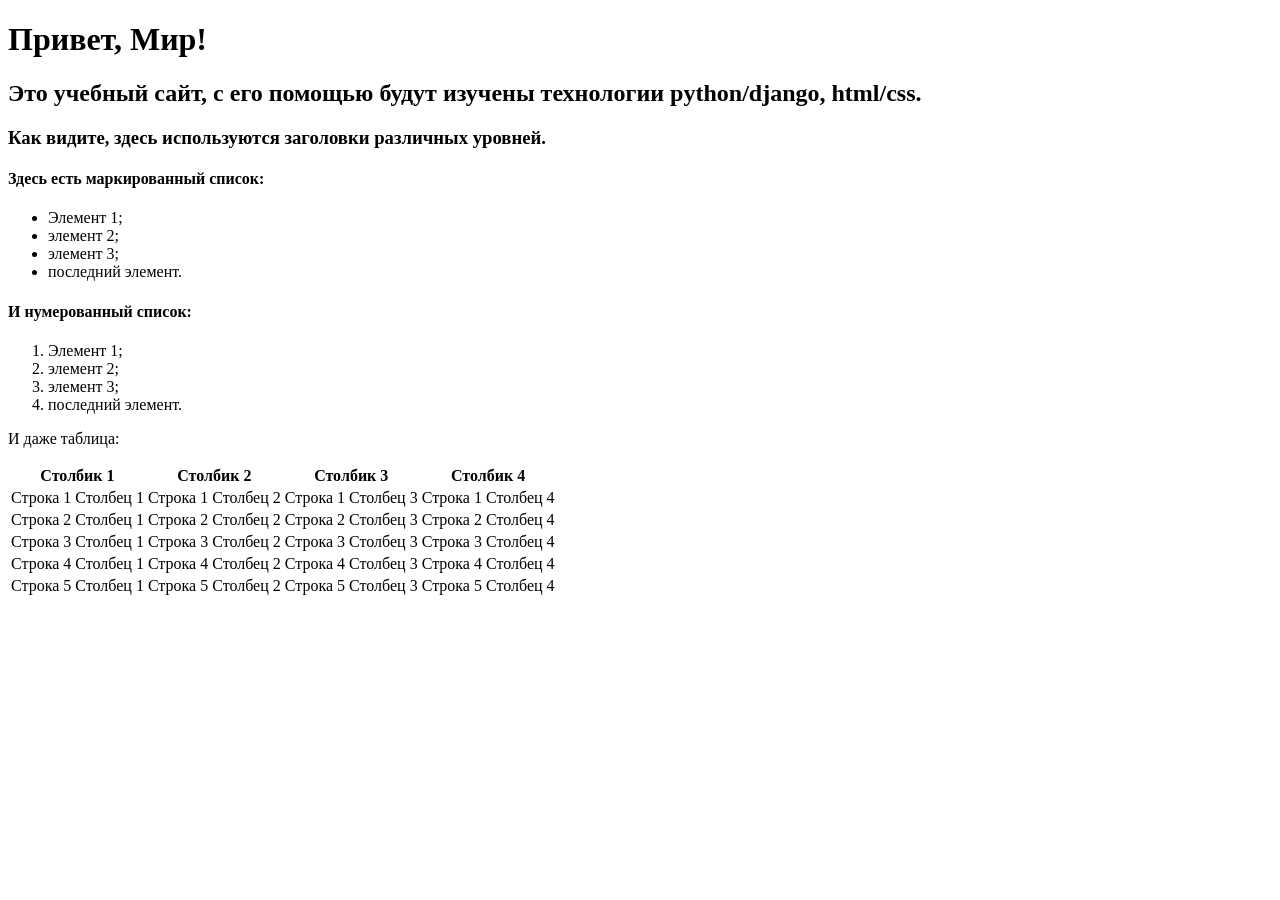
<file: lab2/helloworld/flatpages/templates/index.html>
<!DOCTYPE html>
<html lang="ru">
<head>
    <title>Привет, Мир!</title>
</head>
<body>
<h1>Привет, Мир!</h1>
        <h2>Это учебный сайт, с его помощью будут изучены технологии
python/django, html/css.</h2>
        <h3>Как видите, здесь используются заголовки различных
уровней.</h3>
        <h4>Здесь есть маркированный список:</h4>
        <ul>
            <li>Элемент 1;</li>
            <li>элемент 2;</li>
            <li>элемент 3;</li>
            <li>последний элемент.</li>
        </ul>
        <h4>И нумерованный список:</h4>
        <ol>
            <li>Элемент 1;</li>
            <li>элемент 2;</li>
            <li>элемент 3;</li>
            <li>последний элемент.</li>
        </ol>
        <p>И даже таблица:</p>
        <table border="0">
            <thead>
                <tr>
                    <th>Столбик 1</th>
                    <th>Столбик 2</th>
                    <th>Столбик 3</th>
                    <th>Столбик 4</th>
                </tr>
            </thead>
            <tr>
                <td>Строка 1 Столбец 1</td>
                <td>Строка 1 Столбец 2</td>
                <td>Строка 1 Столбец 3</td>
                <td>Строка 1 Столбец 4</td>
            </tr>
            <tr>
                <td>Строка 2 Столбец 1</td>
                <td>Строка 2 Столбец 2</td>
                <td>Строка 2 Столбец 3</td>
                <td>Строка 2 Столбец 4</td>
            </tr>
            <tr>
                <td>Строка 3 Столбец 1</td>
                <td>Строка 3 Столбец 2</td>
                <td>Строка 3 Столбец 3</td>
                <td>Строка 3 Столбец 4</td>
            </tr>
            <tr>
                <td>Строка 4 Столбец 1</td>
                <td>Строка 4 Столбец 2</td>
                <td>Строка 4 Столбец 3</td>
                <td>Строка 4 Столбец 4</td>
            </tr>
            <tr>
                <td>Строка 5 Столбец 1</td>
                <td>Строка 5 Столбец 2</td>
                <td>Строка 5 Столбец 3</td>
                <td>Строка 5 Столбец 4</td>
            </tr>
        </table>
</body>
</html>
</file>
